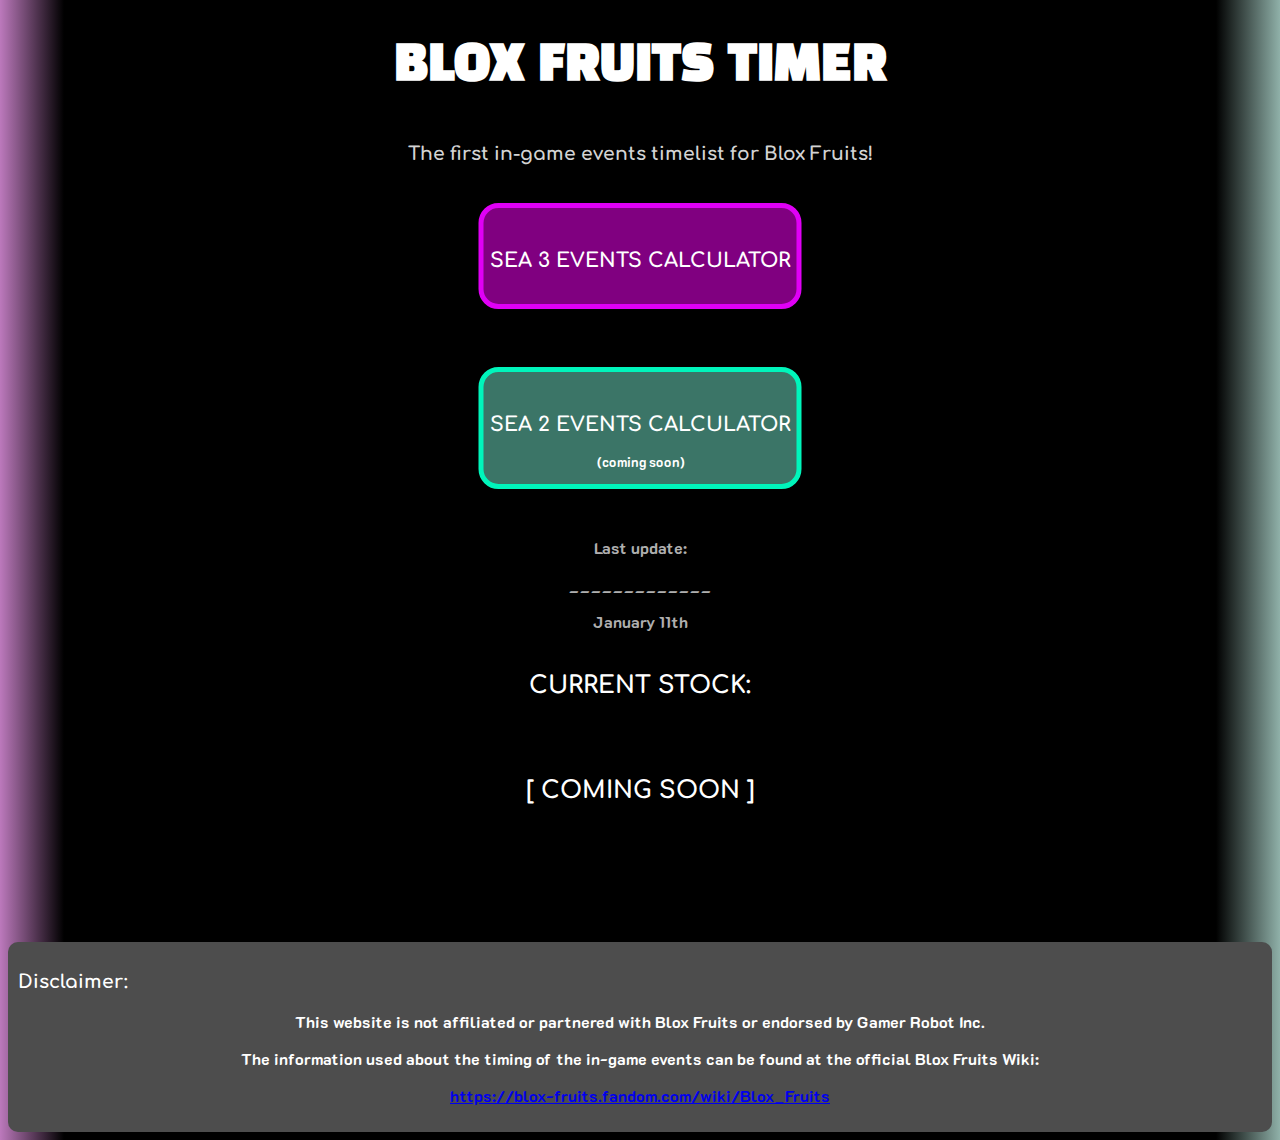
<file: index.html>
<!DOCTYPE html>
<html lang="en">
<head>
    <meta charset="UTF-8">
    <meta name="viewport" content="width=device-width, initial-scale=1.0">
    <title>Timer Fruits</title>
    <link rel="stylesheet" href="estilos/style.css">
</head>
<body>
    <main>
        <br><h1>BLOX FRUITS TIMER</h1><br>
        <h3 class="intro">The first in-game events timelist for Blox Fruits!</h3>
        <a href="sea-3.html"><button class="a">
            <h2>SEA 3 EVENTS CALCULATOR</h2><br>
        </button></a><br><br>
        <button class="b"><h2>SEA 2 EVENTS CALCULATOR</h2><p>(coming soon)</p></button><br><br>
        <p class="update">Last update:</p>
        <p class="update">_____________</p>
        <p class="update">January 11th</p>
        <h2>CURRENT STOCK:</h2><br>
        <h2>[ COMING SOON ]</h2><br>
    </main>
    <footer>
        <h3>Disclaimer:</h3>
        <p>This website is not affiliated or partnered with Blox Fruits or endorsed by Gamer Robot Inc.</p>
        <p>The information used about the timing of the in-game events can be found at the official Blox Fruits Wiki:</p>
        <p><a href="https://blox-fruits.fandom.com/wiki/Blox_Fruits">https://blox-fruits.fandom.com/wiki/Blox_Fruits</a></p>
    </footer>    
</body>
</html>
</file>
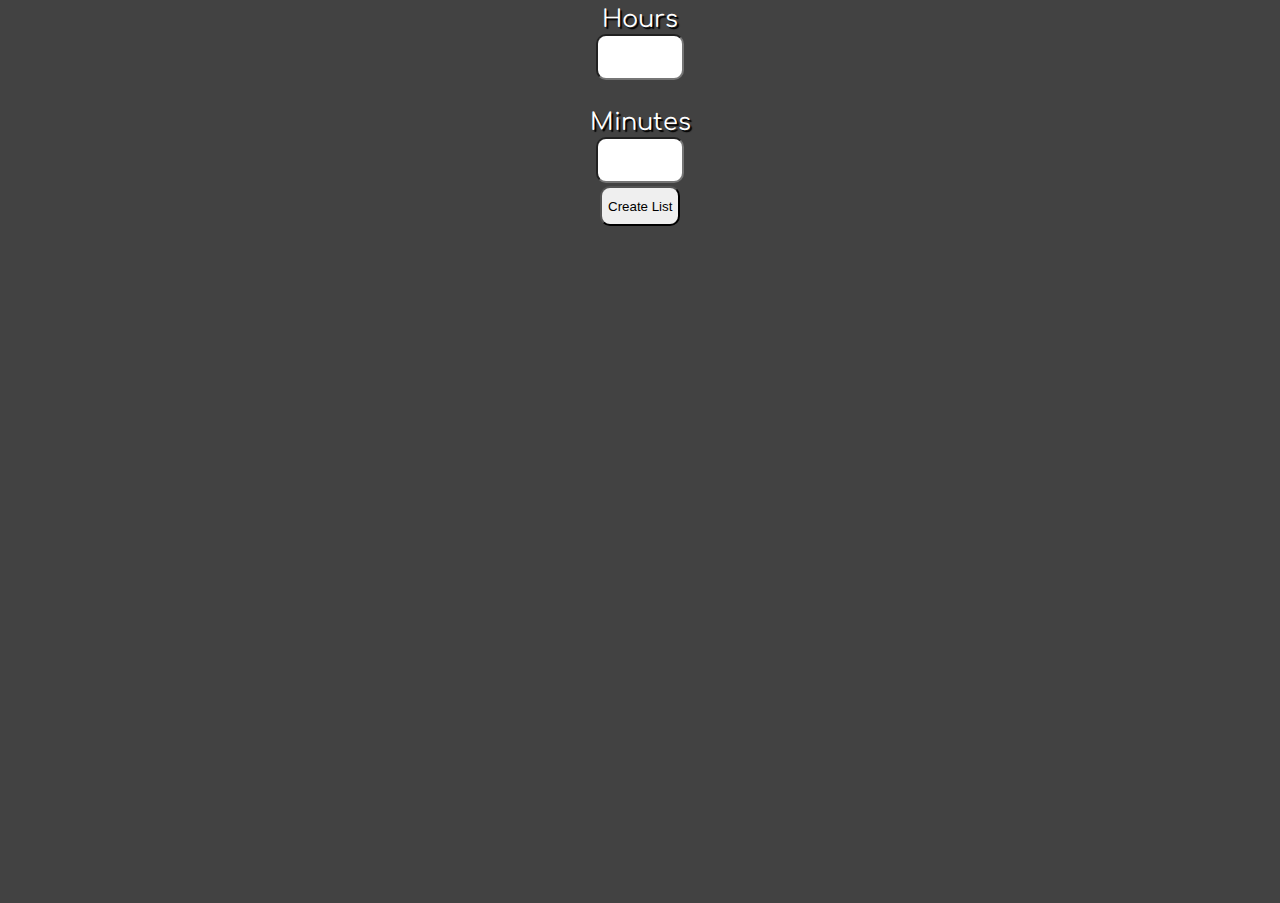
<file: sea-3.html>
<!DOCTYPE html>
<html lang="en">
<head>
    <meta charset="UTF-8">
    <meta name="viewport" content="width=device-width, initial-scale=1.0">
    <title>Document</title>
    <style>
       @import url('https://fonts.googleapis.com/css2?family=Black+Han+Sans&family=Comfortaa&family=K2D:wght@300&family=Luckiest+Guy&display=swap');
       body {
        background-color: rgb(66, 66, 66);
        height: 100vh;
        width: 90vw;
        max-width: 1000px;
        margin: auto;

       }
       
       h1 {
        font-family: 'Luckiest Guy', cursive;
        font-size: 1.8em;
        text-shadow: 2px 3px 0px rgb(0, 0, 0);
        text-align: center;
        padding-top: 1vh;
        padding-bottom: 1vh;
        margin-top: 3px;
        margin-bottom: 3px;
        margin-left: 5vw;
        margin-right: 5vw;
        background-color: darkgray;
        border-radius: 20px;
       }
       h1.moon {
        color: white;
       }
       h1.fruit {
        color: rgb(0, 172, 0);
       }
       h1.fruitw {
        color: rgb(0, 140, 255);
       }
       h1.pirate {
        color: rgb(255, 0, 0);
       }
       h1.god {
        color: rgba(255, 187, 0, 0.986);
       }
       h2 {
        font-family: 'Comfortaa', sans-serif;
        text-align: center;
        color: white;
       }
       p {
        color: white;
        font-size: 1.5em;
        text-align: center;
        padding-top: 3px;
        padding-bottom: 3px;
        margin-top: 3px;
        margin-bottom: 3px;
        font-family: 'Comfortaa', sans-serif;
        text-shadow: 2px 2px 1px black;
       }
       input {
        height: 40px;
        width: 80px;
        margin-left: 50%;
        transform: translate(-50%,-50%);
        border-radius: 10px;
       }
    </style>
</head>
<body>
        <label for="ihour"><p>Hours</p></label><br>
        <input type="number" id="ihour" name="hour" min="0" max="23" required><br>
        <label for="imin"><p>Minutes</p></label><br>
        <input type="number" id="imin" name="min" min="0" max="59" required><br>
        <input type="submit" value="Create List" onclick="calc()"><br>
    <div id="list"></div>
    <script>
        function calc() {
            var ha = window.document.getElementById('ihour')
            var ma = window.document.getElementById('imin')
            var h = Number.parseInt(ihour.value)
            var m = Number.parseInt(imin.value)
            var list = window.document.getElementById('list')
             
        /*
        var h = Number.parseInt(window.prompt('Insert the hour the server started. Example: 09h:30m -> 09'))
        var m = Number.parseInt(window.prompt('Insert the minutes the server started. Example: 09h:30m -> 30'))
        */
       if (isNaN(h)==true||isNaN(m)==true) {
        window.alert('deixou em branco')
       }else if (h>23||h<0) {
        window.alert('errou as horas')
       }else if (m>59||m<0) {
        window.alert('errou os minutos')
       } else {
        var fwm=m+45>59?m-15:m+45
        var fwha=m+45>59?h+1:h
        var fwh=fwha>23?fwha-24:fwha
        var fmm=m+50>59?m-10:m+50
        var fmha=m+50>59?h+1:h
        var fmh=fmha>23?fmha-24:fmha
        var fh=h+1>23?h-23:h+1

        var prm=m+15>59?m-45:m+15
        var prha=m+15>59?h=2:h+1
        var prh=prha>23?prha-24:prha
        var fwm2=m+30>59?m-30:m+30
        var fwh2a=m+30>59?h+2:h+1
        var fwh2=fwha>23?fwh2a-24:fwh2a
        var fh2=h+2>23?h-22:h+2

        var prm2=fwm2
        var prh2a=m+30>59?h+3:h+2
        var prh2=prh2a>23?prh2a-24:prh2a
        var prm3=fwm
        var prh3a=m+45>59?h+4:h+3
        var prh3=prh3a>24?prh3a-24:prh3a
        var gch=h+4>23?h-20:h+4
        
        
        list.innerHTML = `<h2>Server started: ${h}h:${m}m</h2><h1 class="fruitw">Fruit Spawn(Weekend)</h1><p>*${fwh} h ${fwm} m</p><h1 class="moon">Lua Meia-Noite kkkk</h1><p>* ${fmh} h ${fmm} m</p><h1 class="fruit">Fruit Spawn(Monday-Friday)</h1><p>* ${fh} h ${m} m</p><h1 class="pirate">Pirate Raid</h1><p>* ${prh} h ${prm} m</p><h1 class="fruitw">Fruit Spawn(Weekend)</h1><p>*${fwh2} h ${fwm2} m</p><h1 class="fruit">Fruit Spawn(Monday-Friday)</h1><p>*${fh2} h ${m} m</p><h1 class="pirate">Pirate Raid</h1><p>* ${prh2} h ${prm2} m (+extra time)</p><h1 class="pirate">Pirate Raid</h1><p>*${prh3}h ${prm3}m(+extra time)</p><h1 class="god">God Chalice Chest</h1><p>* ${gch} h ${m} m</p>`
       }
       
    }
    </script>   
</body>
</html>
</file>
<file: estilos/style.css>
@charset "UTF-8";
/* *{
    padding: 0px;
    margin: 0px;
} 
roxo c
lilas #DF00F5
amarelo #F5B900
ciano #00F5BB
ciano escuro #3B7567
*/
@import url('https://fonts.googleapis.com/css2?family=Black+Han+Sans&family=Comfortaa&family=K2D:wght@300&family=Luckiest+Guy&display=swap');
body {
    background-image: linear-gradient(to right, rgba(128, 0, 128, 0.527), black 5% 95%, #3b756791);
    font-family: Arial, Helvetica, sans-serif;
    color: white; 
}
h1 {
    color: white;
    text-align: center;
    font-family: 'Black Han Sans', sans-serif;
    font-size: 3em;
    margin-top: 10px;
    margin-bottom: 10px;
}
h2 {
    color: white;
    text-align: center;
    font-family: 'Comfortaa', sans-serif;
    margin-top: 20px;
    padding-top: 20px;
}
h3 {
    margin-top: 20px;
    font-family: 'Comfortaa', sans-serif;
}
h3.intro {
    color: lightgray;
    text-align: center;
}
p {
    text-align: center;
    font-family: 'K2D', sans-serif;
    font-weight: bold;
}
p.update {
    margin-top: 10px;
    padding: 0px;
    color: rgba(255, 255, 255, 0.705);
}
button.a {
    color: white;
    background-color: purple;
    border: 5px solid #DF00F5;
    border-radius: 20px;
    margin-left: 50%;
    transform: translate(-50%,0);
    margin-top: 20px;
    margin-bottom: 20px;
}
button.a:hover {
    background-color: #DF00F5;
    border: 5px solid purple;
}
button.b {
    color: white;
    background-color: #3B7567;
    border: 5px solid #00F5BB;
    border-radius: 20px;
    margin-left: 50%;
    transform: translate(-50%,0);
    margin-top: 20px;
    margin-bottom: 20px;
}
button.b:hover {
    background-color: #00F5BB;
    border: 5px solid #3B7567;
}
footer {
    background-color: rgb(77, 77, 77);
    border-radius: 10px;
    padding: 10px;
    margin-top: 100px;
}
footer > a {
    color: white;
    text-decoration: underline;
}
</file>
